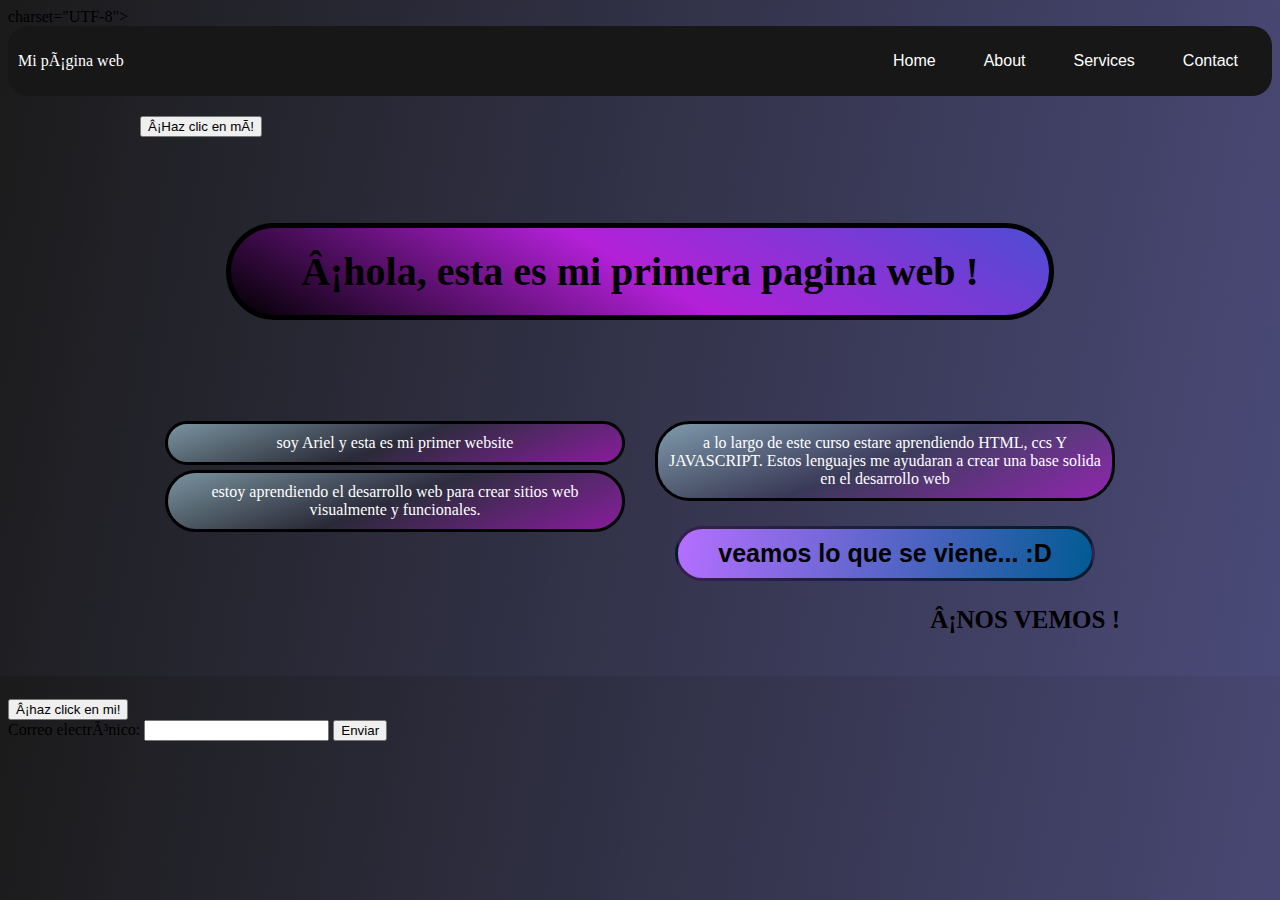
<file: index.html>
<!DOCTYPE HTML>
<html>

<head>
  <meta> charset="UTF-8">
  <title>mi primera pagina web</title>
  <link rel="stylesheet" href="CSS/estilo.css">
</head>

<body>
  <div class="container-nav">
    <nav class="navbar">

      <a href="#" class="brand">Mi página web</a>
      
      <ul class="nav-links">
        <li><a href="index.html">Home</a></li>
        <li><a href="about.html">About</a></li>
        <li><a href="services.html">Services</a></li>
        <li><a href="contact.html">Contact</a></li>
      </ul>
    </nav>
    <button class="button-menu-toggle">Menu</button>
  </div>
  <div class="container">

    <button onClick="showAlert()" aria-label="Haz clic en mí">¡Haz clic en mí!</button>

    <h1>¡hola, esta es mi primera pagina web !</h1>
    <div class="row">
      <div class="column">
        <p>soy Ariel y esta es mi primer website</p>
        <p>estoy aprendiendo el desarrollo web para crear sitios web visualmente y funcionales. </p>
      </div>
      <div class="column">
        <p> a lo largo de este curso estare aprendiendo HTML, ccs Y JAVASCRIPT. Estos lenguajes me ayudaran a crear una
          base solida en el desarrollo web
        <h2> veamos lo que se viene... :D</h2>
        <H3>¡NOS VEMOS ! </H3>
      </div>
    </div>
  </div>
  </div>
  <button onclick="showalert()">¡haz click en mi!</button>
  <script src="script.js"></script>

  <form id="myForm">
    <label for="email">Correo electrónico:</label>
    <input type="email" id="email" name="email" required>
    <button type="submit">Enviar</button>
  </form>

</body>

</html>
</file>
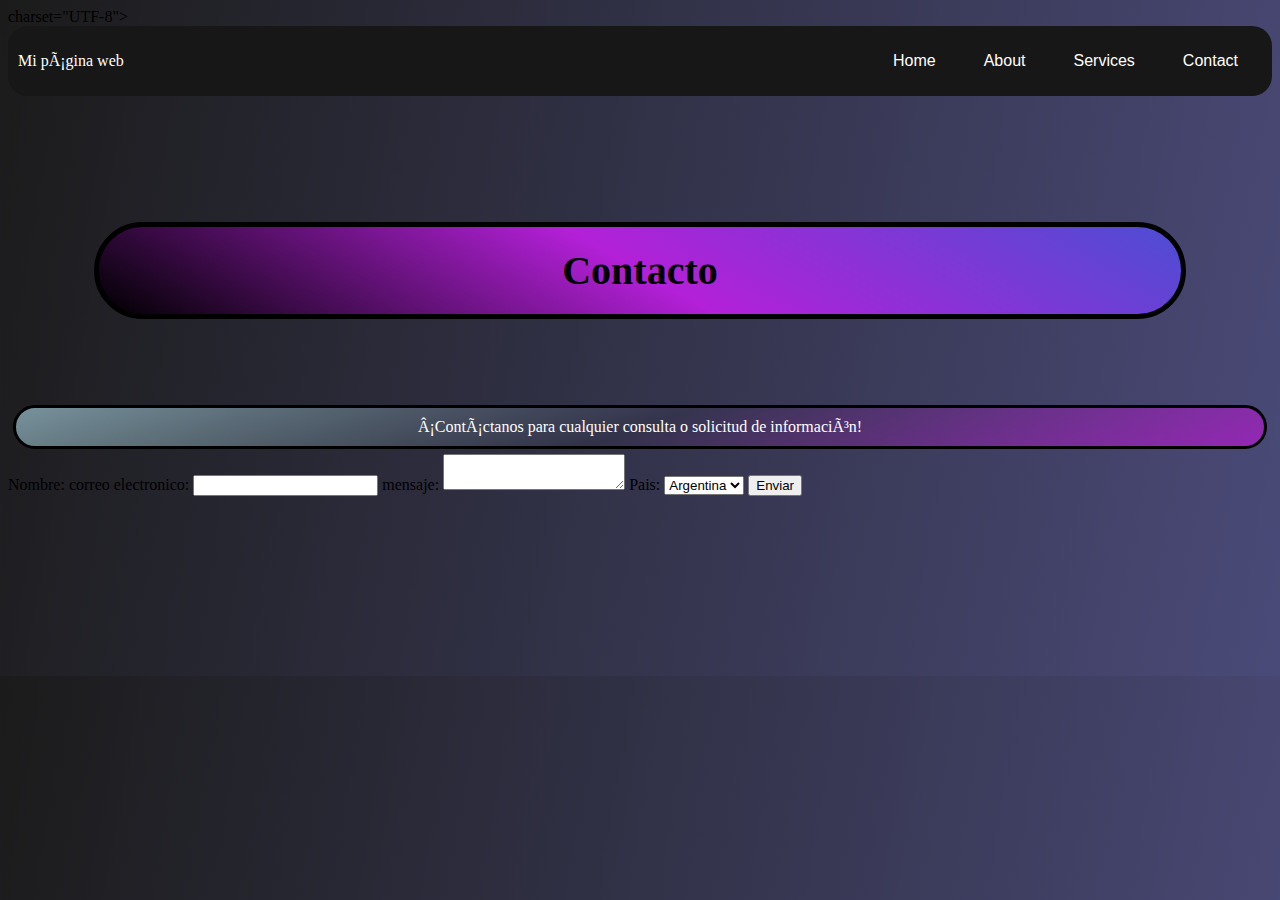
<file: contact.html>
<!DOCTYPE HTML>
<html>

<head>
    <meta> charset="UTF-8">
    <title>mi primera pagina web</title>
    <link rel="stylesheet" href="CSS/estilo.css">
</head>

<body>
    <div class="container-nav">
        <nav class="navbar">
            <a href="#" class="brand">Mi página web</a>
            <ul class="nav-links">
                <li><a href="mi-primer-sitio-web.html">Home</a></li>
                <li><a href="about.html">About</a></li>
                <li><a href="services.html">Services</a></li>
                <li><a href="contact.html">Contact</a></li>
            </ul>
        </nav>
        <button class="button-menu-toggle">Menu</button>
    </div>
    <div class="container"></div>

    <h1>Contacto</h1>
<p>¡Contáctanos para cualquier consulta o solicitud de información!</p>
<form>


  <!-- Agrega aquí los campos del formulario -->

  <label for="nombre">Nombre:</label>
    <imput type="text" id="nombre" name="nombre">

      <label for="email">correo electronico:</label>
      <input type="email" id="email" name="email" required>

      <label for="mensaje">mensaje:</label>
      <textarea id="mensaje" name="mensaje"></textarea>

      <label for="pais">Pais:</label>
      <select id="pais" name="pais">
        <option value="Argentina">Argentina</option>
        <option value="chile">Chile</option>
        <option value="mexico">Mexico</option>
        <option value="peru">Peru</option>
        <option value="bolivia">bolivia</option>
      </select>

      <button type="submit">Enviar</button>



</form>
 
    </div>
    </div>
    </div>



</body>

</html>
</file>
<file: CSS/estilo.css>
body {
  background-image: linear-gradient(100deg, #1b1b1b, rgb(137, 137, 245), #6621ce);
  height: 660px;
  background-size: 500%;
}

h1 {
  background-image: linear-gradient(30deg, black, rgb(179, 32, 216), rgb(77, 77, 211));
  color: dark;
  text-align: center;
  font-size: 40px;
  font-family: "neural BRK";
  margin: 86px;
  border: solid 5px rgb(0, 0, 0);
  border-radius: 80px;
  padding: 20px;

}

p {
  font-family: "cantarell extra bold";
  font-size: 200x;
  text-align: center;
  background-image: linear-gradient(160deg, lightblue -30%, rgba(255, 0, 0, 0) 50%, rgb(238, 0, 255) 160%);
  color: rgb(255, 255, 255);
  padding: 5px;
  margin: 5px;
  border: solid 3px rgb(0, 0, 0);
  border-radius: 35px;
  padding: 10px;

}

h2 {
  font-family: "arial";
  font-size: 25px;
  text-align: center;
  background-image: linear-gradient(100deg, rgb(181, 111, 255), rgb(0, 91, 147));
  color: rgb(0, 0, 0);
  margin: 25px;
  border: solid 3px rgba(0, 0, 0, 0.701);
  border-radius: 35px;
  padding: 10px;


}

h3 {
  font-family: "neural BRK";
  font-size: 25px;
  text-align: right;
  color: black;
}


.container {
  max-width: 1000px;
  margin: auto;
  padding: 20px;
}

.row {
  display: flex;
  flex-wrap: wrap;
  margin: 10px;
}

.column {
  flex: 1;
  padding: 10px;
}


@media (max-width: 600px) {
  .column {
    flex: 100%;
  }
}


.container-nav {
  display: flex;
  padding: 10px;
  height: 50px;
  background-color: rgb(23, 23, 23);
  border-radius: 20px;
}


.navbar {
  display: flex;
  justify-content: space-between;
  width: 100%;
}


.brand {
  display: flex;
  align-items: center;
}


li>a {
  padding: 8px 24px;
  font-family: Impact, Haettenschweiler, 'Arial Narrow Bold', sans-serif;
}


li {
  list-style-type: none;
}


a {
  color: white;
  text-decoration: none;
}


.nav-links {
  display: flex;
  align-items: center;
}


.button-menu-toggle {
  display: none;
}




@media (max-width: 768px) {
  .column {
    flex: 100%;
  }


  .nav-links {
    display: none;
  }


  .button-menu-toggle {
    display: block;
    background-color: white;
    border: none;
    border-radius: 50px;
    padding: 0 24px;
    font-family: monospace;
    font-weight: bold;
    font-size: 20px;
  }

  .nav-links.nav-links-responsive {
    position: absolute;
    display: flex;
    background-color: rgba(20, 20, 20, 0.95);
    width: 100%;
    height: 100%;
    top: 70px;
    left: 0;
    flex-direction: column;
    padding-top: 200px;
    align-items: center;
    gap: 70px;
    font-size: 40px;


  }
}

.foto {

  display:ruby-base;
  width: 300px;
  height: 300px;
  border-radius: 30px;

}
</file>
